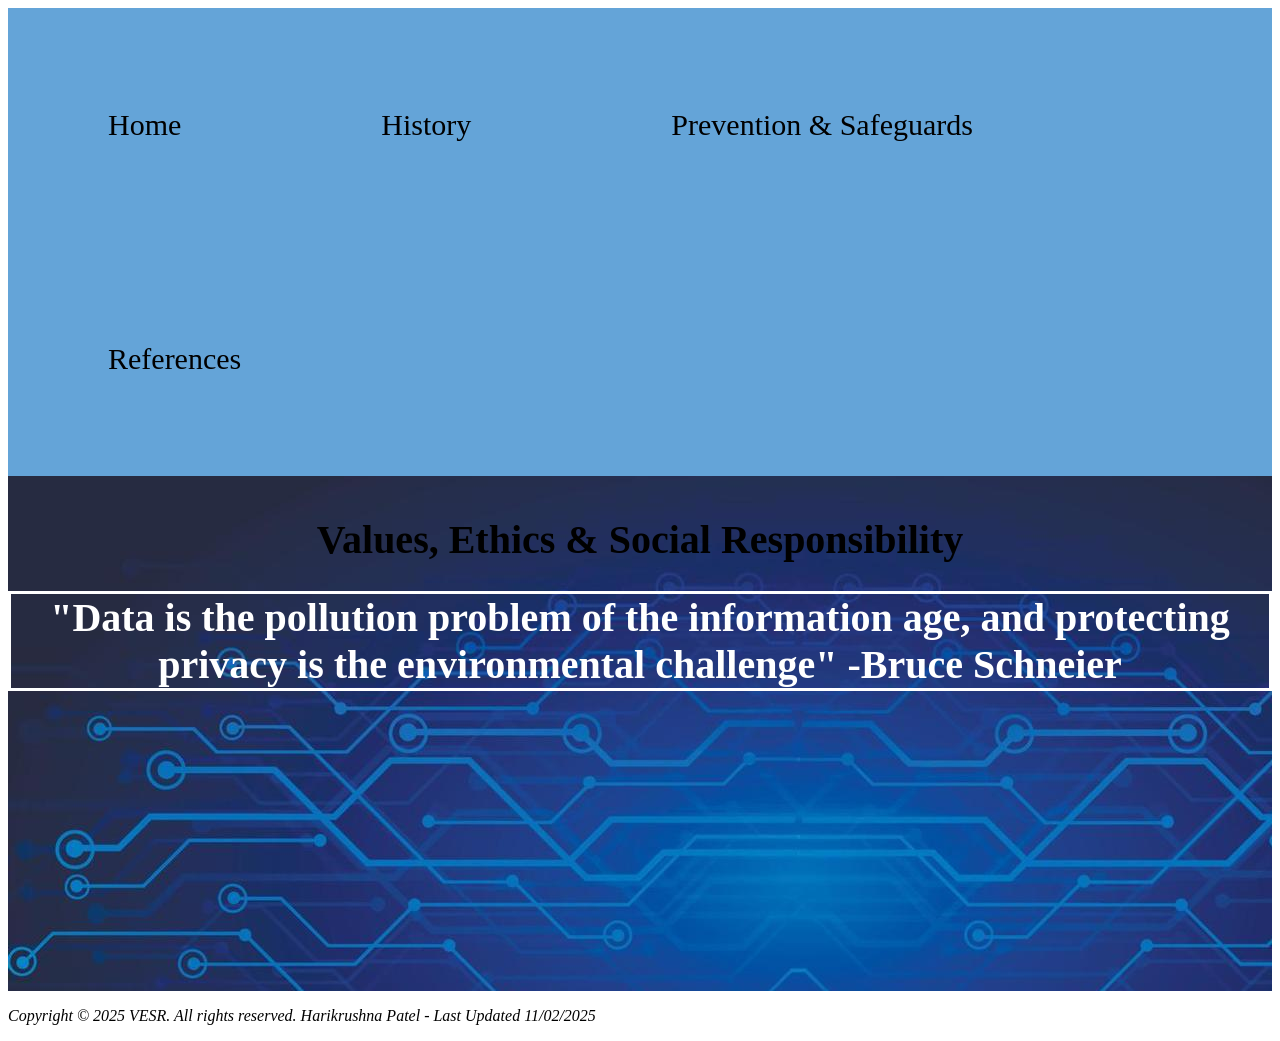
<file: index.html>
<!DOCTYPE html>
<html lang="en">
<head>
<link rel="stylesheet" href="mystyle.css">

</head>
<body>
    <header>

        <nav class="nav">
            <ul>
                <li><a href="index.html">Home</a></li>
                <li><a href="Web Content History.html">History</a></li>
                <li><a href="Web Content PS.html">Prevention & Safeguards</a></li>
                <li><a href="Web Content References.html">References</a></li>
            </ul>
        </nav>
        <h2 class="pagetitle">Values, Ethics & Social Responsibility</h2>
    </header>
    <main class="homemain">
        <section>
            <div>
                <h2 class="quote">
                "Data is the pollution problem of the information age, and protecting privacy is the environmental challenge" -Bruce Schneier
                </h2>
            </div>
        </section>
    </main>
    <footer>
        <p>Copyright &copy; 2025 VESR. All rights reserved. Harikrushna Patel - Last Updated 11/02/2025 </p>
    </footer>
</body>
</file>
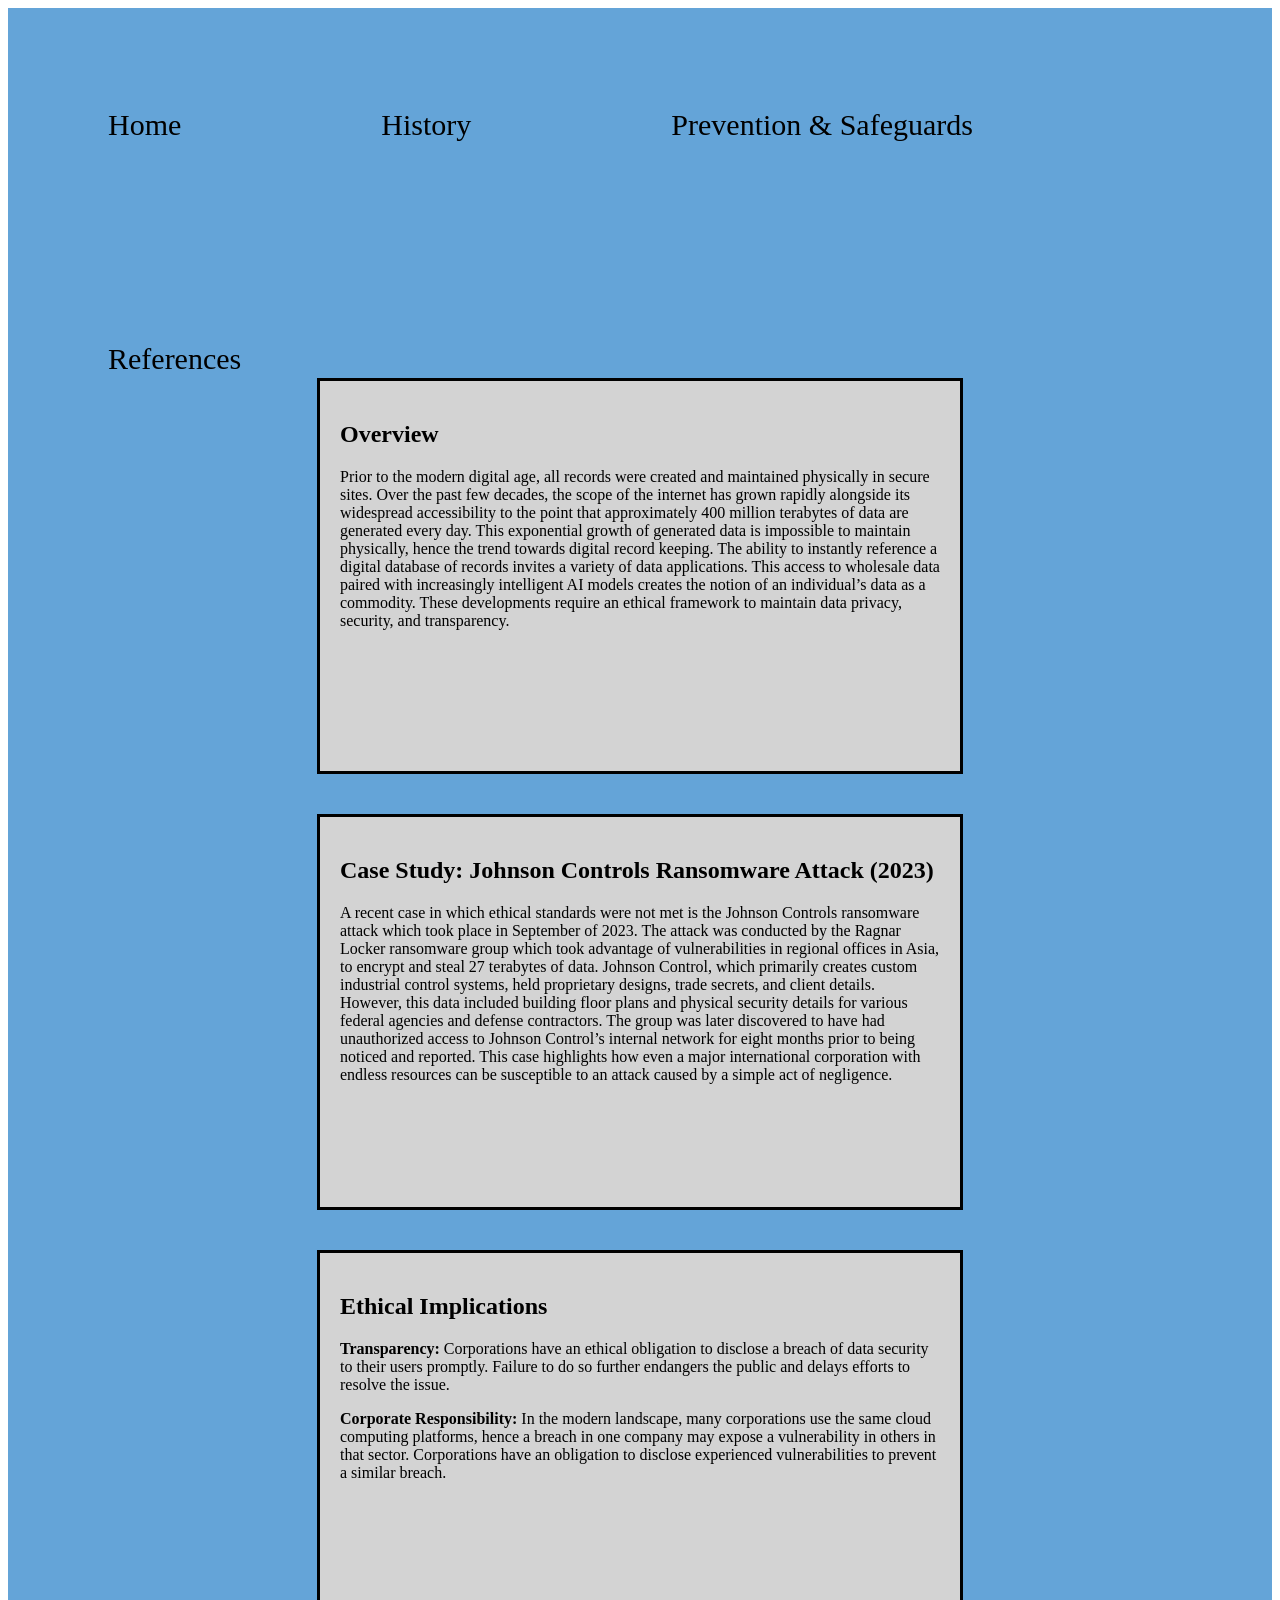
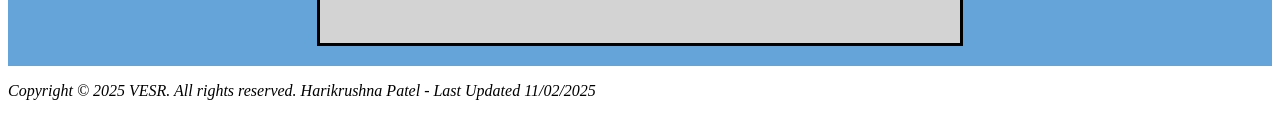
<file: Web Content History.html>
<!DOCTYPE html>
<html lang="en">
<head>
    <link rel="stylesheet" href="mystyle.css">
    <meta charset="UTF-8">
    <title>History</title>
</head>
<body>
    <header>
        
        <nav class="nav">
            <ul>
                <li><a href="index.html">Home</a></li>
                <li><a href="Web Content History.html">History</a></li>
                <li><a href="Web Content PS.html">Prevention & Safeguards</a></li>
                <li><a href="Web Content References.html">References</a></li>
            </ul>
        </nav>
        <h2 class="pagetitle">History</h2>
    </header>
    <main>
        <section>
            <div class="flexbox-container">
                <div class="flexbox-item-1">
                <h2>Overview</h2>
                <p>Prior to the modern digital age, all records were created and maintained physically in secure sites. 
                    Over the past few decades, the scope of the internet has grown rapidly alongside its widespread 
                    accessibility to the point that approximately 400 million terabytes of data are generated every day. 
                    This exponential growth of generated data is impossible to maintain physically, hence the trend towards 
                    digital record keeping. The ability to instantly reference a digital database of records invites a variety of data applications. 
                    This access to wholesale data paired with increasingly intelligent AI models creates the notion of an 
                    individual’s data as a commodity. These developments require an ethical framework to maintain 
                    data privacy, security, and transparency.</p>
                </div>
            </div>
        </section>
        <section>
        <div class="flexbox-container">
            <div class="flexbox-item-1">
                <h2>Case Study: Johnson Controls Ransomware Attack (2023)</h2>
                <p>A recent case in which ethical standards were not met is the Johnson Controls ransomware attack 
                    which took place in September of 2023. The attack was conducted by the Ragnar Locker ransomware group which took 
                    advantage of vulnerabilities in regional offices in Asia, to encrypt and steal 27 terabytes of data. Johnson Control, 
                    which primarily creates custom industrial control systems, held proprietary designs, trade secrets, and client details. 
                    However, this data included building floor plans and physical security details for various federal agencies and defense 
                    contractors. The group was later discovered to have had unauthorized access to Johnson Control’s internal network for eight 
                    months prior to being noticed and reported. This case highlights how even a major international corporation with endless 
                    resources can be susceptible to an attack caused by a simple act of negligence.</p>
            </div>
        </div>
        </section>
        <section>
        <div class="flexbox-container">
            <div class="flexbox-item-1">
                <h2>Ethical Implications</h2>
                <p>
<p><strong>Transparency:</strong>  
Corporations have an ethical obligation to disclose a breach of data security to their users promptly. 
Failure to do so further endangers the public and delays efforts to resolve the issue.</p>

<p><strong>Corporate Responsibility:</strong>  
In the modern landscape, many corporations use the same cloud computing platforms, hence a breach in 
one company may expose a vulnerability in others in that sector. Corporations have an obligation to disclose experienced 
vulnerabilities to prevent a similar breach.</p>
                </p>
            </div>
        </div>
        </section>
    </main>
    <footer>
        <p>Copyright &copy; 2025 VESR. All rights reserved. Harikrushna Patel - Last Updated 11/02/2025 </p>
    </footer>
</body>
</file>
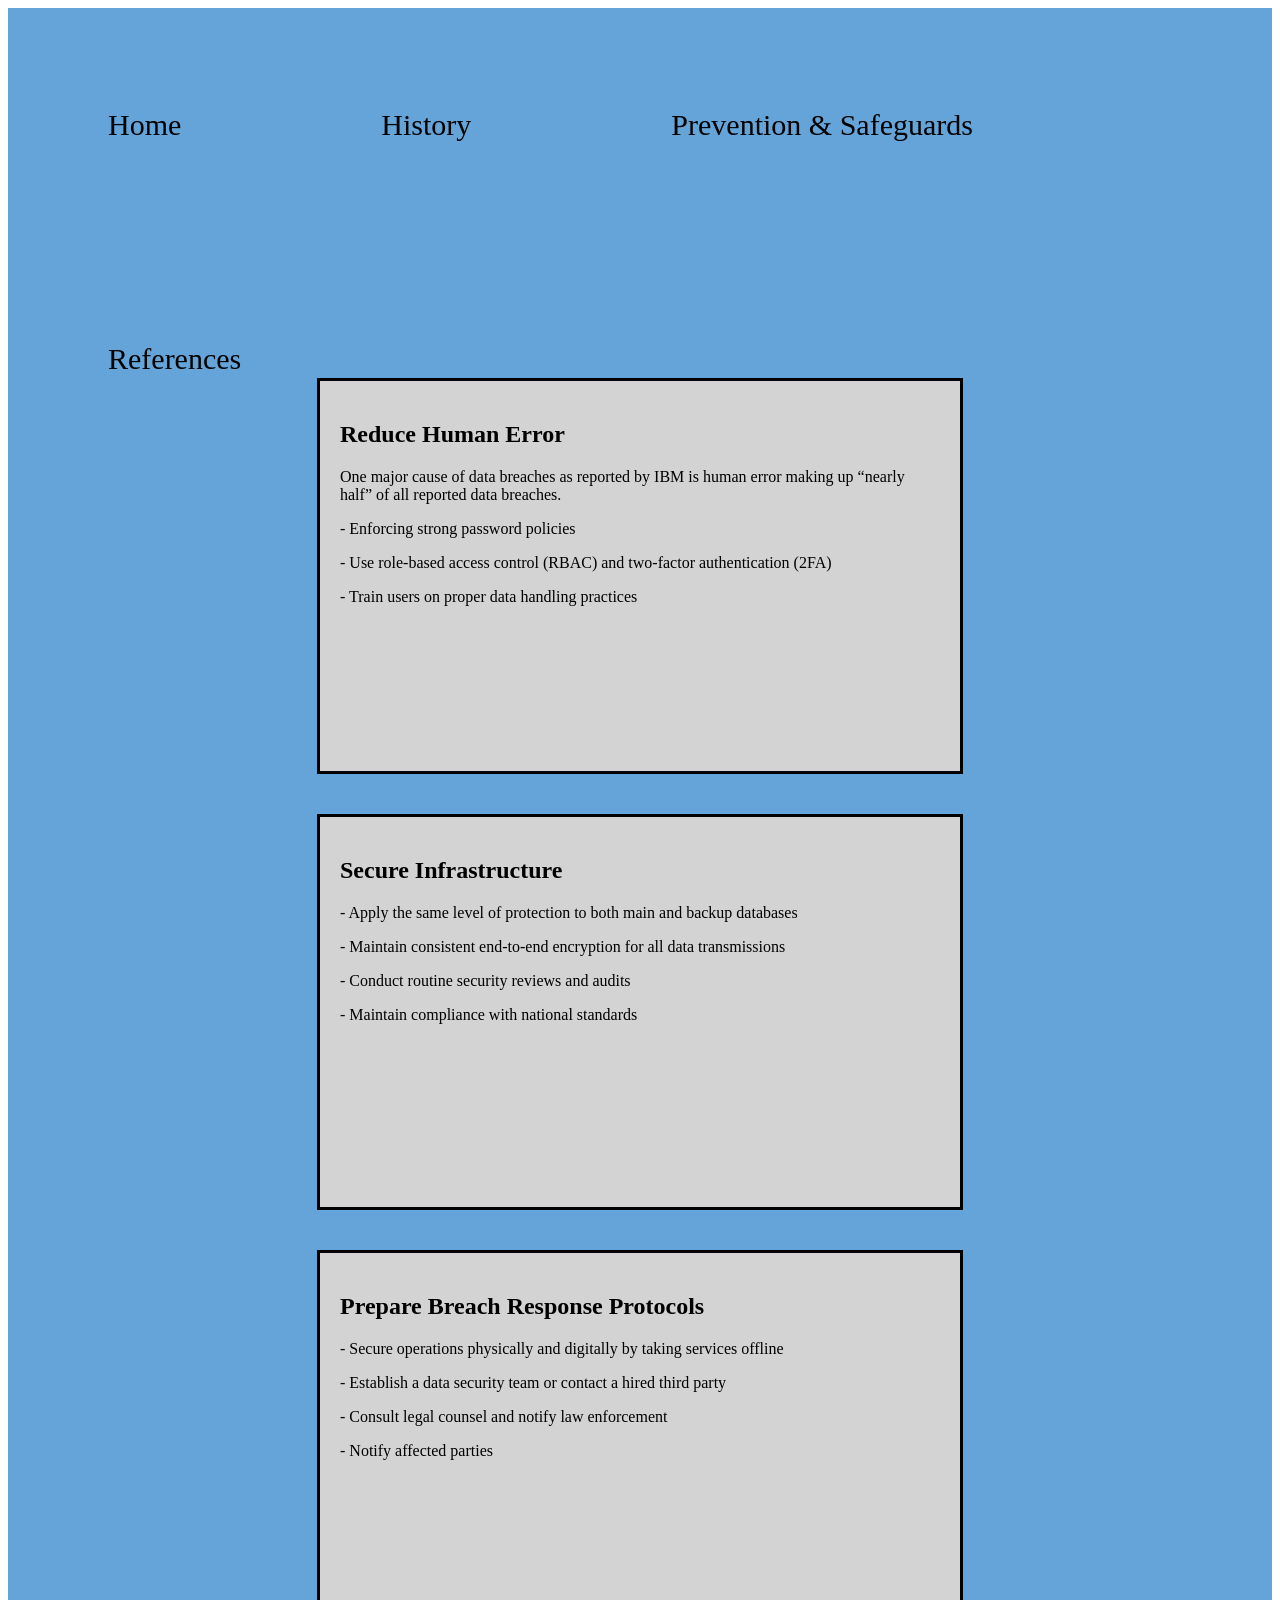
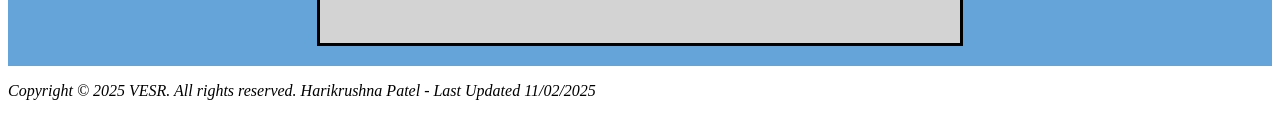
<file: Web Content PS.html>
<!DOCTYPE html>
<html lang="en">
<head>
    <link rel="stylesheet" href="mystyle.css">
    <meta charset="UTF-8">
    <title>Prevention & Safeguards</title>
</head>
<body>
    <header>
        
        <nav class="nav">
            <ul>
                <li><a href="index.html">Home</a></li>
                <li><a href="Web Content History.html">History</a></li>
                <li><a href="Web Content PS.html">Prevention & Safeguards</a></li>
                <li><a href="Web Content References.html">References</a></li>
            </ul>
        </nav>
        <h2 class="pagetitle">Prevention and Safeguards</h2>
    </header>
    <main>
        <section>
            <div class="flexbox-container">
                <div class="flexbox-item-1">
                <h2>Reduce Human Error</h2>
                    <p>One major cause of data breaches as reported by IBM is human error making up “nearly half” of all reported data breaches.</p>
                    <p>-    Enforcing strong password policies</p>
                    <p>-    Use role-based access control (RBAC) and two-factor authentication (2FA)</p>
                    <p>-	Train users on proper data handling practices</p>
                </div>
            </div>
        </section>
        <section>
        <div class="flexbox-container">
            <div class="flexbox-item-1">
                <h2>Secure Infrastructure</h2>
                
                    <p>-    Apply the same level of protection to both main and backup databases</p>
                    <p>-    Maintain consistent end-to-end encryption for all data transmissions</p>
                    <p>-	Conduct routine security reviews and audits</p>
                    <p>-	Maintain compliance with national standards </p>
            </div>
        </div>
        </section>
        <section>
        <div class="flexbox-container">
            <div class="flexbox-item-1">
                <h2>Prepare Breach Response Protocols</h2>

                    <p>-    Secure operations physically and digitally by taking services offline</p>
                    <p>-    Establish a data security team or contact a hired third party</p>
                    <p>-	Consult legal counsel and notify law enforcement</p>
                    <p>-	Notify affected parties</p>
            </div>
        </div>
        </section>
    </main>
    <footer>
        <p>Copyright &copy; 2025 VESR. All rights reserved. Harikrushna Patel - Last Updated 11/02/2025 </p>
    </footer>
</body>
</file>
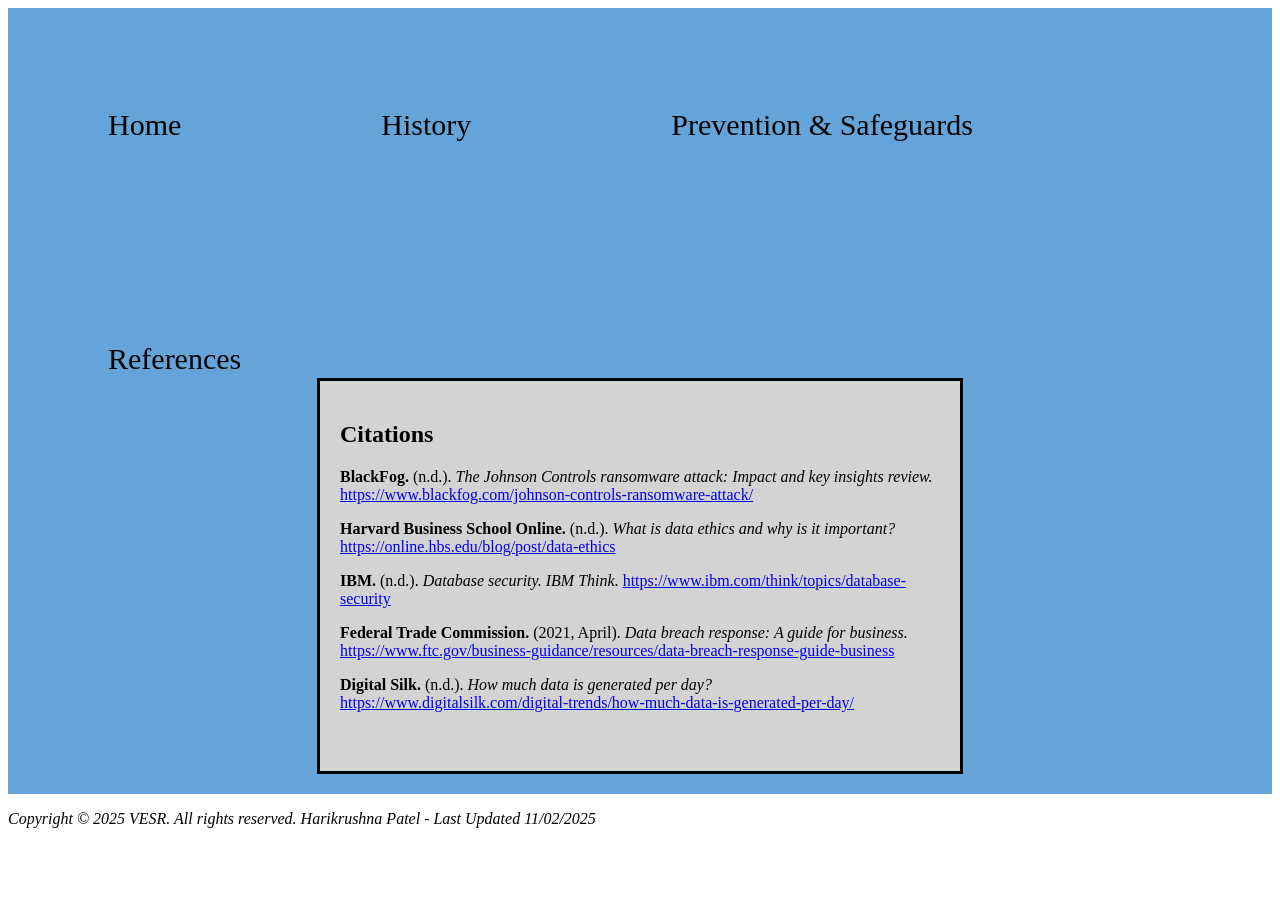
<file: Web Content References.html>
<!DOCTYPE html>
<html lang="en">
<head>
    <link rel="stylesheet" href="mystyle.css">
    <meta charset="UTF-8">
    <title>References</title>
</head>
<body>
    <header>
        <nav class="nav">
            <ul>
                <li><a href="index.html">Home</a></li>
                <li><a href="Web Content History.html">History</a></li>
                <li><a href="Web Content PS.html">Prevention & Safeguards</a></li>
                <li><a href="Web Content References.html">References</a></li>
            </ul>
        </nav>
        <h2 class="pagetitle">References</h2>
    </header>
    <main>
        <section>
        <div class="flexbox-container">
            <div class="flexbox-item-1">
                <h2>Citations</h2>
                
  <p><strong>BlackFog.</strong> (n.d.). <em>The Johnson Controls ransomware attack: Impact and key insights review.</em> 
    <a href="https://www.blackfog.com/johnson-controls-ransomware-attack/" target="_blank">
      https://www.blackfog.com/johnson-controls-ransomware-attack/
    </a>
  </p>

  <p><strong>Harvard Business School Online.</strong> (n.d.). <em>What is data ethics and why is it important?</em> 
    <a href="https://online.hbs.edu/blog/post/data-ethics" target="_blank">
      https://online.hbs.edu/blog/post/data-ethics
    </a>
  </p>

  <p><strong>IBM.</strong> (n.d.). <em>Database security.</em> <em>IBM Think.</em> 
    <a href="https://www.ibm.com/think/topics/database-security" target="_blank">
      https://www.ibm.com/think/topics/database-security
    </a>
  </p>

  <p><strong>Federal Trade Commission.</strong> (2021, April). <em>Data breach response: A guide for business.</em> 
    <a href="https://www.ftc.gov/business-guidance/resources/data-breach-response-guide-business" target="_blank">
      https://www.ftc.gov/business-guidance/resources/data-breach-response-guide-business
    </a>
  </p>

  <p><strong>Digital Silk.</strong> (n.d.). <em>How much data is generated per day?</em> 
    <a href="https://www.digitalsilk.com/digital-trends/how-much-data-is-generated-per-day/" target="_blank">
      https://www.digitalsilk.com/digital-trends/how-much-data-is-generated-per-day/
    </a>
  </p>
            </div>
        </div>
        </section>

    </main>
    <footer>
        <p>Copyright &copy; 2025 VESR. All rights reserved. Harikrushna Patel - Last Updated 11/02/2025 </p>
    </footer>
    </body>
</file>
<file: mystyle.css>
/* Re-allign the logo to the top-left of the site and re-size it*/
.patellogo {
    display: inline-block;    
    width: 200px;
    height: 200px;
    margin-right: 40px;
    margin-top: 0px;
    
}
/* Allign the navigation buttons to top beside the logo */

.nav {
  display: inline-block;
  width: auto; /* remove the fixed width */
  text-align: center;
}

header {
  text-align: center; /* centers inline-block elements inside header */
}

/* removes the list format and sets the nav options background color */

ul {
    list-style: none;
    margin: 0;
    padding: 0;
    overflow: hidden;
    background-color:rgb(100, 164, 216);;
}

/* Allign the navigation buttons to the left */

li {
    float: left;
    
}

/* Removes hyperlink decorations from the nav buttons and alligns them to the center of the list */

li a {
    display:inline-block;
    color: black;
    text-align: center;
    padding: 100px;
    text-decoration: none;
}

/* sets the header background color and font */

header {
    background-color: rgb(100, 164, 216);
    font-family: Georgia, 'Times New Roman', Times, serif;
    font-size: 30px;
    height:350px;
}

/* sets the background of the home page to an image */

.homemain {
    background-image:url(siteBackground.jpg);
    height:600px;
}

/* sets the color and font of the main section across all pages*/

main {
    background-color:rgb(100, 164, 216);;
    font-family: Georgia, 'Times New Roman', Times, serif;
}

/* centers text and changes font size of all page titles*/

.pagetitle {
    text-align: center;
    font-size: 40px;
    
}
/* alligns the quote to the center of the background image on the home page */

.quote {
    color:white;
    text-align: center;
    font-family: Georgia, 'Times New Roman', Times, serif,;
    font-size: 40px;
    position: relative;
    top:200px;
    border: solid;
    
}

/* changes font and underlines text headings for specific sections */

.headings {
    font-family: Georgia, 'Times New Roman', Times, serif,;
    font-size: 35px;
    text-decoration: underline;
}

/* sets footer position relative to the bottom of the page and sets the font */

footer {
    position: relative;
    margin: 0px;
    font-family: Georgia, 'Times New Roman', Times, serif;
    font-style: italic;
} 

/* centers and changes display of all flexbox-items to flex */

.flexbox-container {
    display:flex;
    justify-content: center;
    padding: 20px;
}

/* The following flexbox items hold all informational content and are arranged by the flexbox-container */

.flexbox-item-1 {
    width: 600px;
    height: 350px;
    border: 3px solid black;
    background-color: lightgray;
    padding: 20px;
}

.flexbox-item-2 {
    width: auto;
    height: 300px;
    border: 3px solid black;
    background-color: lightgray;
    padding: 20px;
    
}

.flexbox-item-3 {
    width: 550px;
    height: 600px;
    border: 3px solid black;
    background-color: lightgray;
    padding: 20px;
}

.flexbox-item-4 {
    width: 300px;
    height: 200px;
    border: 3px solid black;
    background-color: lightgray;
    padding: 20px;
    text-align: center;
}

.flexbox-item-5 {
    width: 1200px;
    height: auto;
    border: 3px solid black;
    background-color: lightgray;
    padding: 20px;
    text-align: center;
}

.flexbox-item-6 {
    width: 600px;
    height: auto;
    border: 3px solid black;
    background-color: lightgray;
    padding: 20px;
    text-align: center;
}

/* displays the table borders */

table, th, td {
    border: 1px solid;
  }
</file>
